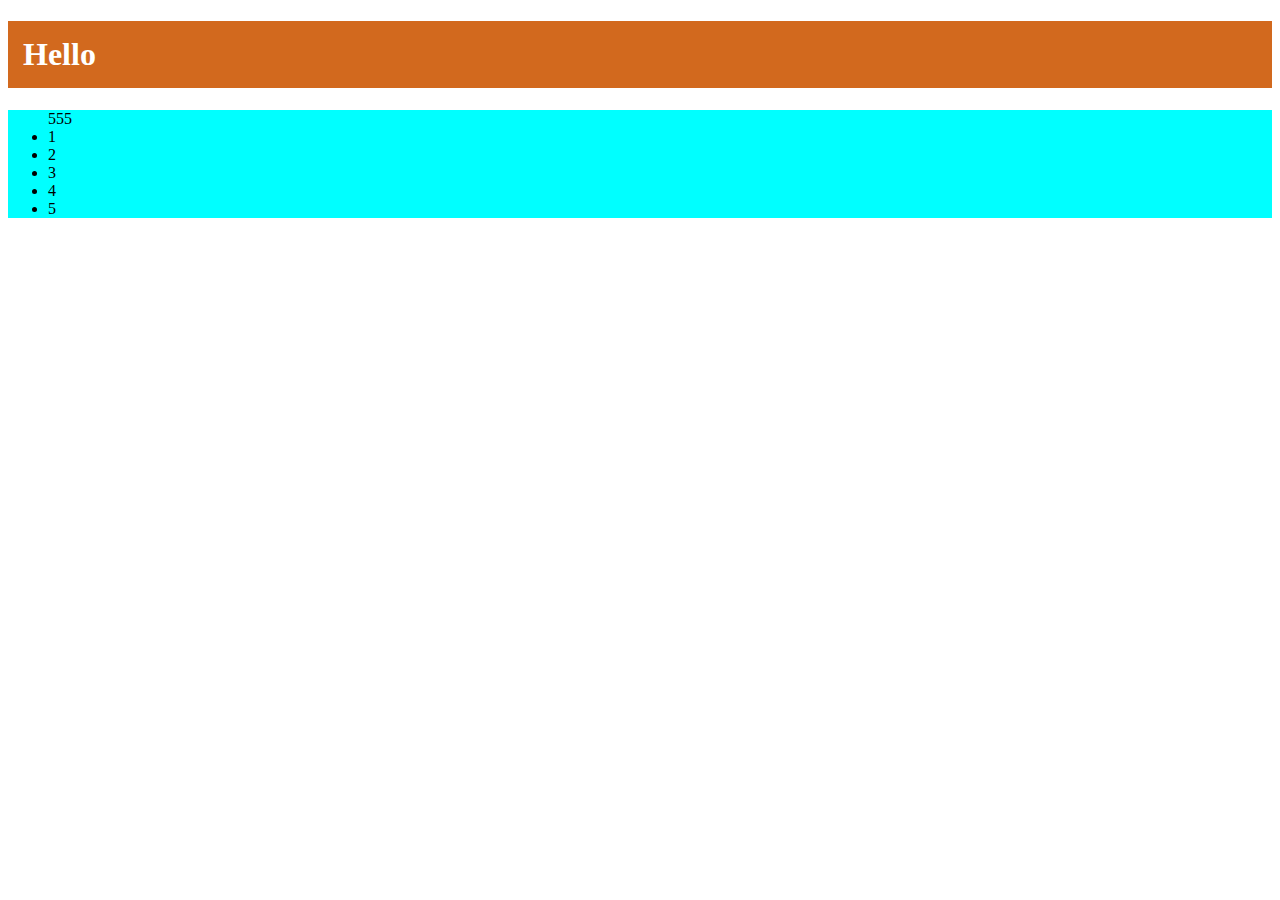
<file: index.html>
<!DOCTYPE html>
<html lang="en">
<head>
    <meta charset="UTF-8">
    <meta http-equiv="X-UA-Compatible" content="IE=edge">
    <meta name="viewport" content="width=device-width, initial-scale=1.0">
    <title>Lesson 8</title>
    <link rel="stylesheet" href="style.css" />
</head>
<body>
    <h1>Hello</h1>
    <ul>555
        <li>1</li>
        <li>2</li>
        <li>3</li>
        <li>4</li>
        <li>5</li>
    </ul>
</body>
</html>
</file>
<file: style.css>
h1 {
  background-color: chocolate;
  color: white;
  padding: 15px;
}

ul {
  background-color: aqua;
}
</file>
